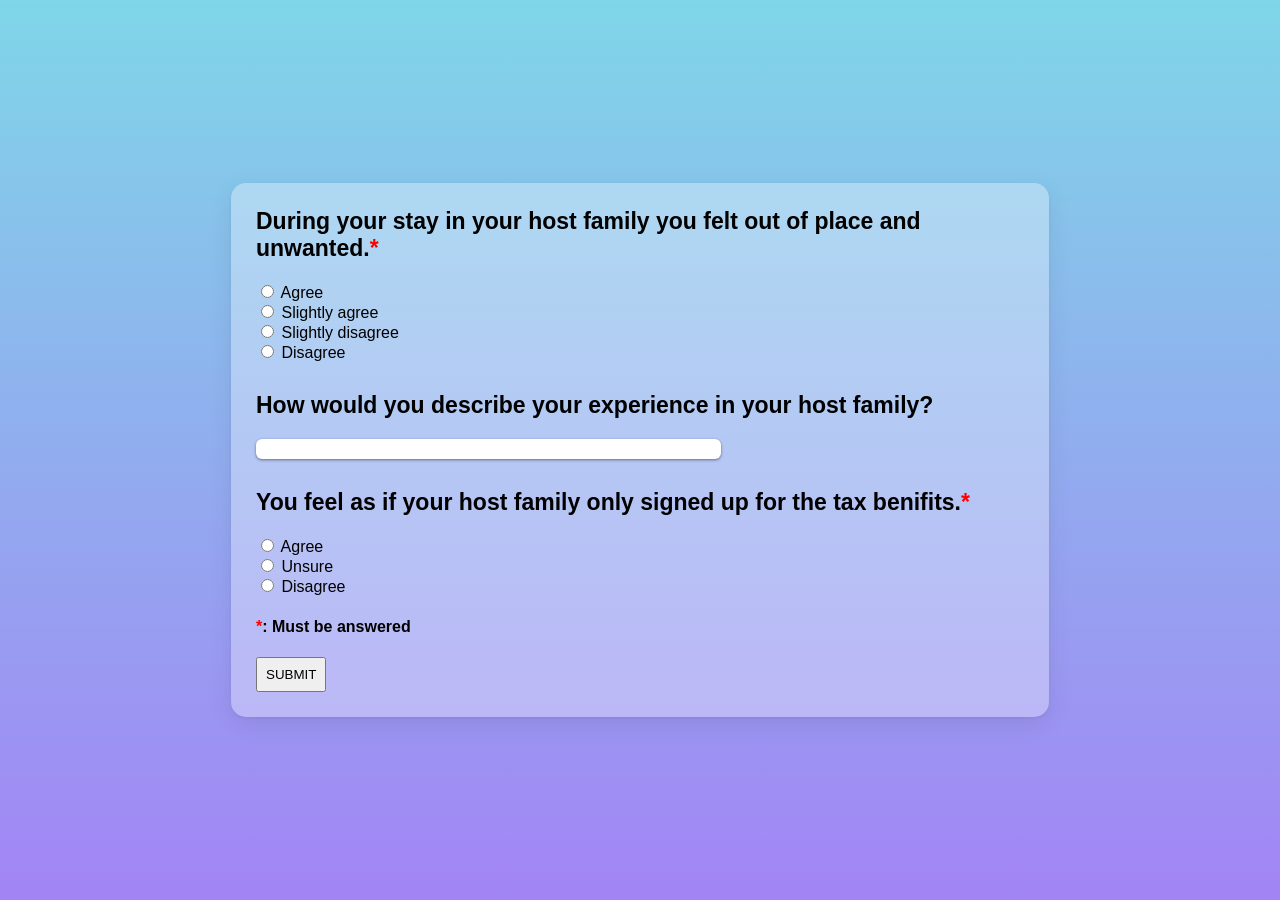
<file: html/EAGLE_ODYLPSurvey.html>
<!DOCTYPE html>
<html style="height: 100%;">
<head>
	<meta charset="utf-8">
	<meta name="viewport" content="width=device-width, initial-scale=1">
	<link rel="stylesheet" type="text/css" href="../style.css">
	<link rel="icon" type="image/png" href="../img/logo.png">
	<title>ODYLP EAGLE Host Family Survey</title>
</head>
<body class="surveyBody">
	<form class="questBody" style="align-items: flex-start; justify-content: center; flex-direction: column;">
		<h1 style="margin-top: 0px;" class="label">During your stay in your host family you felt out of place and unwanted.<span class="red">*</span></h1>
		<label class="choice">
			<input type="radio" name="question1" value="A">
			<span>Agree</span>
		</label>

		<label class="choice">
			<input type="radio" name="question1" value="B">
			<span>Slightly agree</span>
		</label>

		<label class="choice">
			<input type="radio" name="question1" value="C">
			<span>Slightly disagree</span>
		</label>

		<label class="choice">
			<input type="radio" name="question1" value="D">
			<span>Disagree</span>
		</label>

		<h1 class="label">How would you describe your experience in your host family?</h1>
		<input class="textInput" type="text" name="games">

		<h1 class="label">You feel as if your host family only signed up for the tax benifits.<span class="red">*</span></h1>

		<label class="choice">
			<input type="radio" name="question2" value="A">
			<span>Agree</span>
		</label>

		<label class="choice">
			<input type="radio" name="question2" value="B">
			<span>Unsure</span>
		</label>

		<label class="choice">
			<input type="radio" name="question2" value="C">
			<span>Disagree</span>
		</label>

		<h4><span class="red">*</span>: Must be answered</h4>

		<button style="padding: 8px; font-family: 'Play', sans-serif;" class="btn">Submit</button>
	</form>
</body>
</html>
</file>
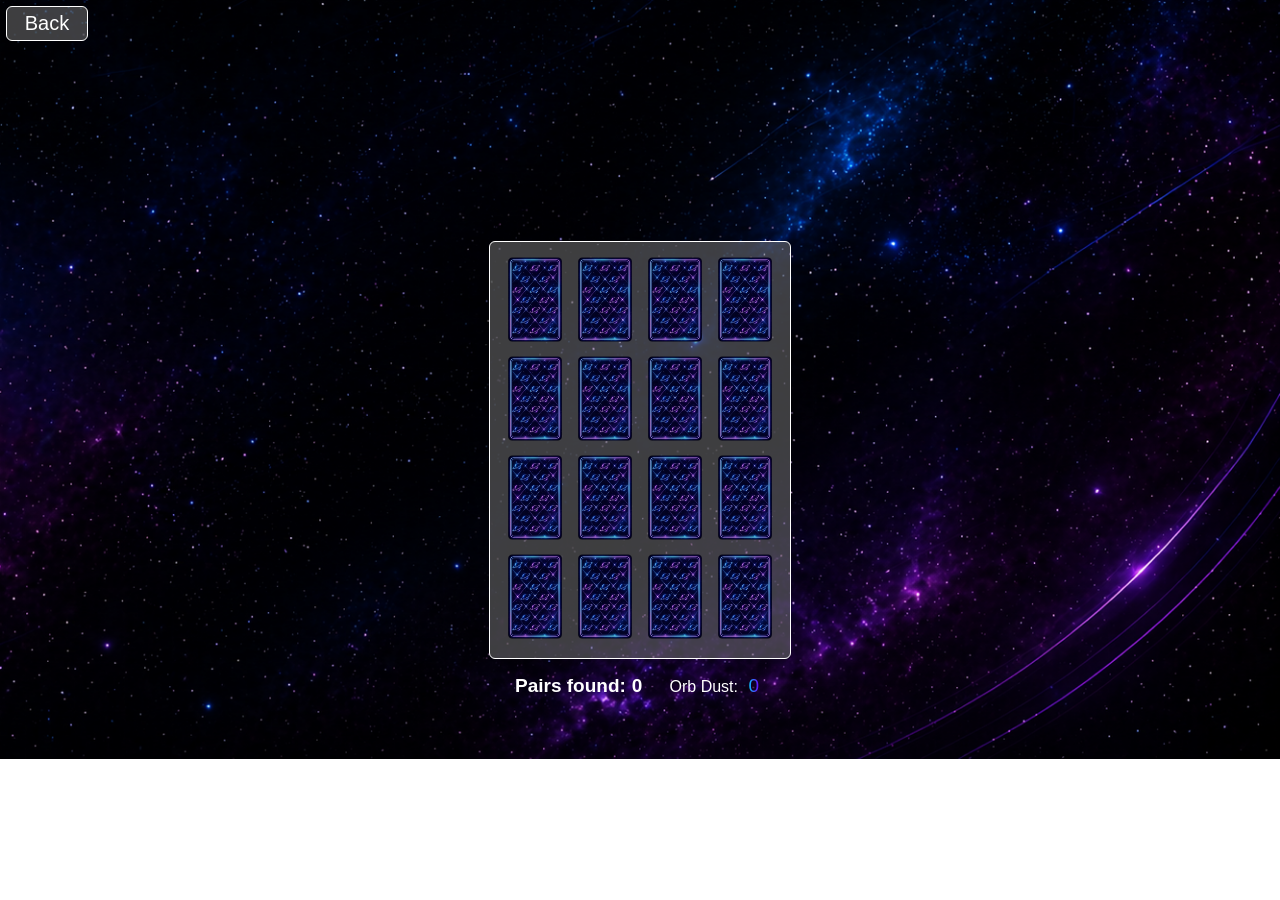
<file: html/memoryGame.html>
<!DOCTYPE html>
<html style="height: 100%;">
<head>
	<meta charset="utf-8">
	<meta name="viewport" content="width=device-width, initial-scale=1">
	<link rel="stylesheet" type="text/css" href="../style.css">
	<link rel="icon" type="image/png" href="../img/logo.png">
	<title>Memory Game</title>
</head>
<body style="height: 100%; background-image: url(../img/memGameBackground.png); background-repeat: no-repeat; background-size: 100%;">
	<header style="height: 6%;">
		<div class="backButton">
			<a href="quests.html">Back</a>
		</div>
	</header>

	<div class="game">
		<div class="cards">
			<div class="card">
				<img class="cardImage" src="../img/card.png">
			</div>

			<div class="card">
				<img class="cardImage" src="../img/card.png">
			</div>

			<div class="card">
				<img class="cardImage" src="../img/card.png">
			</div>

			<div class="card">
				<img class="cardImage" src="../img/card.png">
			</div>

			<div class="card">
				<img class="cardImage" src="../img/card.png">
			</div>

			<div class="card">
				<img class="cardImage" src="../img/card.png">
			</div>

			<div class="card">
				<img class="cardImage" src="../img/card.png">
			</div>

			<div class="card">
				<img class="cardImage" src="../img/card.png">
			</div>

			<div class="card">
				<img class="cardImage" src="../img/card.png">
			</div>

			<div class="card">
				<img class="cardImage" src="../img/card.png">
			</div>

			<div class="card">
				<img class="cardImage" src="../img/card.png">
			</div>

			<div class="card">
				<img class="cardImage" src="../img/card.png">
			</div>

			<div class="card">
				<img class="cardImage" src="../img/card.png">
			</div>

			<div class="card">
				<img class="cardImage" src="../img/card.png">
			</div>

			<div class="card">
				<img class="cardImage" src="../img/card.png">
			</div>

			<div class="card">
				<img class="cardImage" src="../img/card.png">
			</div>
		</div>

		<div class="map">
			<h1 id="pairsFoundTracker">Pairs found:<span>0</span></h1>
			<p id="orb-dust" class="text-white mb-0 fs-5 font-orbitron">Orb Dust: <span style="font-size: 19px;" id="orb-amount" class="text-gradient fs-5">0</span></p>
		</div>
	</div>

	<script>
		// memory game

		// Select Elements

		const cards = document.querySelectorAll(".card");
		const scoreDisplay = document.querySelector(".map span");

		// Game State

		let firstCard = null;
		let secondCard = null;
		let lockBoard = false;
		let pairsFound = 0;
		const maxOrbsReward = 100;
		const maxPairsFound = 8;

		// Create Paira

		const images = [
			"img1.png",
			"img2.png",
			"img3.png",
			"img4.png",
			"img5.png",
			"img6.png",
			"img7.png",
			"img8.png",
		];

		// duplicate array -> pairs
		const gameImages = [...images, ...images];

		// shuffle
		gameImages.sort(() => Math.random() - 0.5);

		// ASSIGN IMAGES TO CARDS

		cards.forEach((card, index) => {
		const img = card.querySelector("img");

		// card back image (default)
		img.src = "../img/card.png";

		// store hidden image
		card.dataset.image = "../img/" + gameImages[index];

		// click listener
		card.addEventListener("click", flipCard);
		});

		// Flip card

		function flipCard() {
		if (lockBoard) return;
		if (this === firstCard) return;

		const img = this.querySelector("img");

		// show real image
		img.src = this.dataset.image;

		if (!firstCard) {
			firstCard = this;
			return;
		}

		secondCard = this;
		lockBoard = true;

		checkMatch();
		}

		// Check Match

		function checkMatch() {
		const isMatch = firstCard.dataset.image === secondCard.dataset.image;

		if (isMatch) {
			disableCards();
		} else {
			unflipCards();
		}
		}

		// Match Found

		function disableCards() {
		firstCard.removeEventListener("click", flipCard);
		secondCard.removeEventListener("click", flipCard);

		pairsFound++;
		scoreDisplay.textContent = pairsFound;
		rewardOrbs();

		resetBoard();
		}

		// Not Matched

		function unflipCards() {
		setTimeout(() => {
			firstCard.querySelector("img").src = "../img/card.png";
			secondCard.querySelector("img").src = "../img/card.png";

			resetBoard();
		}, 800);
		}

		// Reset Turn

		function resetBoard() {
			firstCard = null;
			secondCard = null;
			lockBoard = false;
		}

		function rewardOrbs() {
		if (pairsFound == maxPairsFound) {
			let orbDust = parseInt(localStorage.getItem("orbDust")) || 0;
			orbDust += maxOrbsReward;
			localStorage.setItem("orbDust", orbDust);
			if (document.getElementById("orb-amount")) {
			document.getElementById("orb-amount").textContent = orbDust;
			}
			alert(`You have earned ${maxOrbsReward} Orb Dusts!`);
		}
		}
	</script>
</body>
</html>
</file>
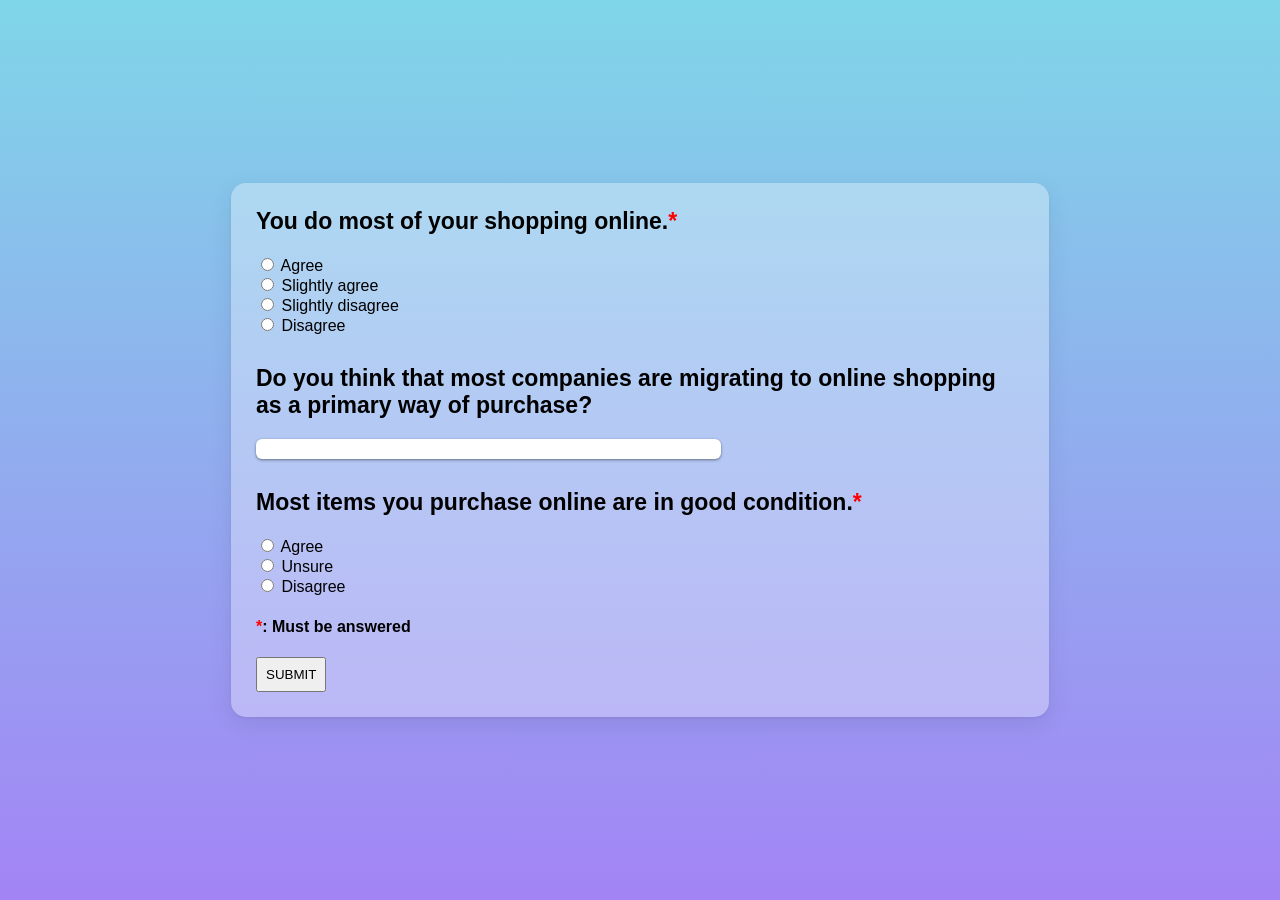
<file: html/Online-ShoppingSurvey.html>
<!DOCTYPE html>
<html style="height: 100%;">
<head>
	<meta charset="utf-8">
	<meta name="viewport" content="width=device-width, initial-scale=1">
	<link rel="stylesheet" type="text/css" href="../style.css">
	<link rel="icon" type="image/png" href="../img/logo.png">
	<title>Online Shopping Survey</title>
</head>
<body class="surveyBody">
	<form class="questBody" style="align-items: flex-start; justify-content: center; flex-direction: column;">
		<h1 style="margin-top: 0px;" class="label">You do most of your shopping online.<span class="red">*</span></h1>
		<label class="choice">
			<input type="radio" name="question1" value="A">
			<span>Agree</span>
		</label>

		<label class="choice">
			<input type="radio" name="question1" value="B">
			<span>Slightly agree</span>
		</label>

		<label class="choice">
			<input type="radio" name="question1" value="C">
			<span>Slightly disagree</span>
		</label>

		<label class="choice">
			<input type="radio" name="question1" value="D">
			<span>Disagree</span>
		</label>

		<h1 class="label">Do you think that most companies are migrating to online shopping as a primary way of purchase?</h1>
		<input class="textInput" type="text" name="games">

		<h1 class="label">Most items you purchase online are in good condition.<span class="red">*</span></h1>

		<label class="choice">
			<input type="radio" name="question2" value="A">
			<span>Agree</span>
		</label>

		<label class="choice">
			<input type="radio" name="question2" value="B">
			<span>Unsure</span>
		</label>

		<label class="choice">
			<input type="radio" name="question2" value="C">
			<span>Disagree</span>
		</label>

		<h4><span class="red">*</span>: Must be answered</h4>

		<button style="padding: 8px; font-family: 'Play', sans-serif;" class="btn">Submit</button>
	</form>
</body>
</html>
</file>
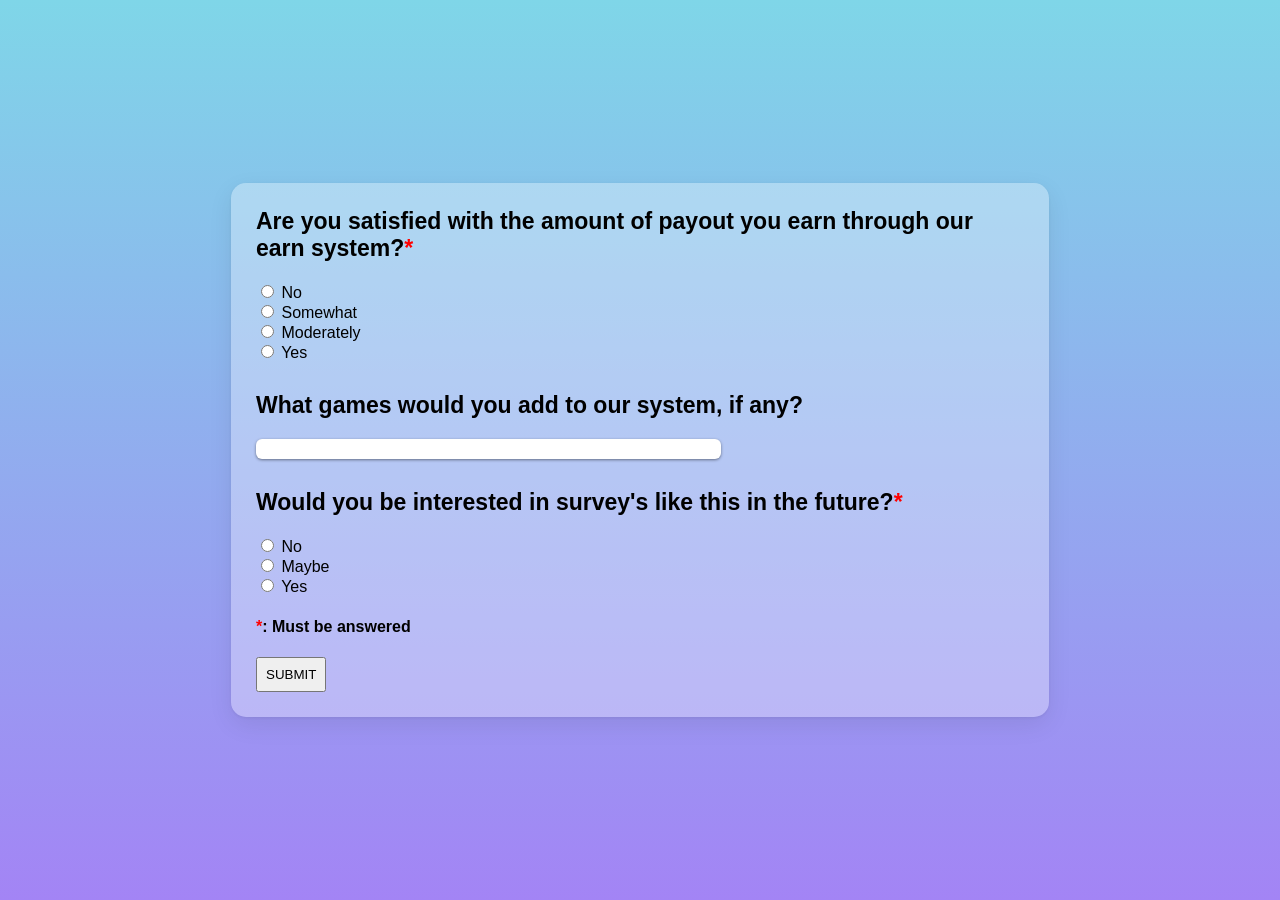
<file: html/Orbytra-Survey.html>
<!DOCTYPE html>
<html style="height: 100%;">
<head>
	<meta charset="utf-8">
	<meta name="viewport" content="width=device-width, initial-scale=1">
	<link rel="stylesheet" type="text/css" href="../style.css">
	<link rel="icon" type="image/png" href="../img/logo.png">
	<title>Orbytra Survey</title>
</head>
<body class="surveyBody">
	<form class="questBody" style="align-items: flex-start; justify-content: center; flex-direction: column;">
		<h1 style="margin-top: 0px;" class="label">Are you satisfied with the amount of payout you earn through our earn system?<span class="red">*</span></h1>
		<label class="choice">
			<input type="radio" name="question1" value="A">
			<span>No</span>
		</label>

		<label class="choice">
			<input type="radio" name="question1" value="B">
			<span>Somewhat</span>
		</label>

		<label class="choice">
			<input type="radio" name="question1" value="C">
			<span>Moderately</span>
		</label>

		<label class="choice">
			<input type="radio" name="question1" value="D">
			<span>Yes</span>
		</label>

		<h1 class="label">What games would you add to our system, if any?</h1>
		<input class="textInput" type="text" name="games">

		<h1 class="label">Would you be interested in survey's like this in the future?<span class="red">*</span></h1>

		<label class="choice">
			<input type="radio" name="question2" value="A">
			<span>No</span>
		</label>

		<label class="choice">
			<input type="radio" name="question2" value="B">
			<span>Maybe</span>
		</label>

		<label class="choice">
			<input type="radio" name="question2" value="C">
			<span>Yes</span>
		</label>

		<h4><span class="red">*</span>: Must be answered</h4>

		<button style="padding: 8px; font-family: 'Play', sans-serif;" class="btn">Submit</button>
	</form>
</body>
</html>
</file>
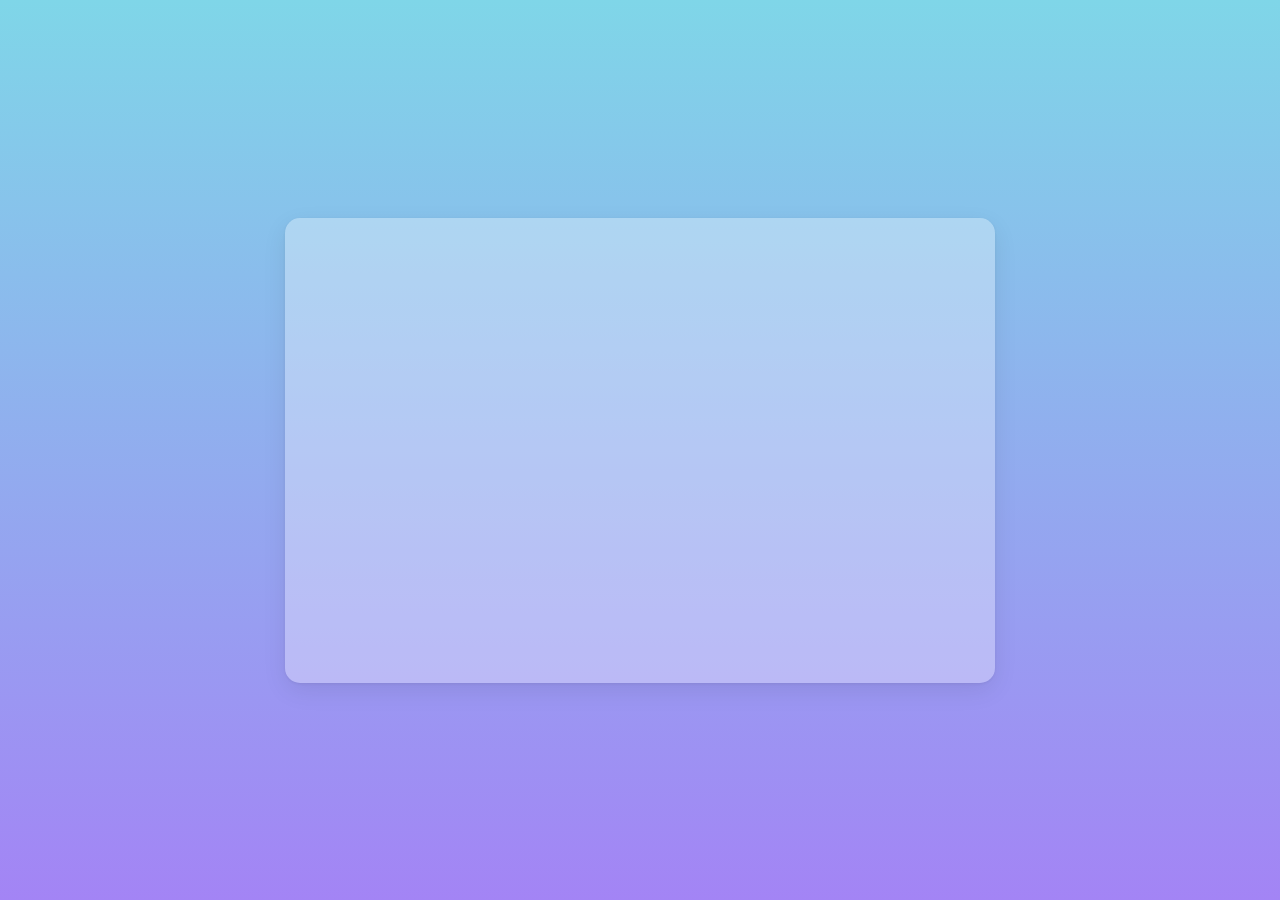
<file: html/Orbytra-Video1.html>
<!DOCTYPE html>
<html style="height: 100%;">
<head>
	<meta charset="utf-8">
	<meta name="viewport" content="width=device-width, initial-scale=1">
	<link rel="stylesheet" type="text/css" href="../style.css">
	<link rel="icon" type="image/png" href="../img/logo.png">
	<title>Jail Break Riddle - TedEd</title>
</head>
<body class="surveyBody">
	<div class="questBody" style="width: fit-content;">
		<iframe width="660" height="415" id="video" data-reward-id="orbytra-video-1" data-reward-amount="75" src="https://www.youtube-nocookie.com/embed/9uZ-jeZS8d0?si=axGYrKmixVGBuAaW" title="YouTube video player" frameborder="0" allow="accelerometer; autoplay; clipboard-write; encrypted-media; gyroscope; picture-in-picture; web-share" referrerpolicy="strict-origin-when-cross-origin" allowfullscreen></iframe>
	</div>
	<script src="../JS/videoReward.js"></script>
</body>
</html>
</file>
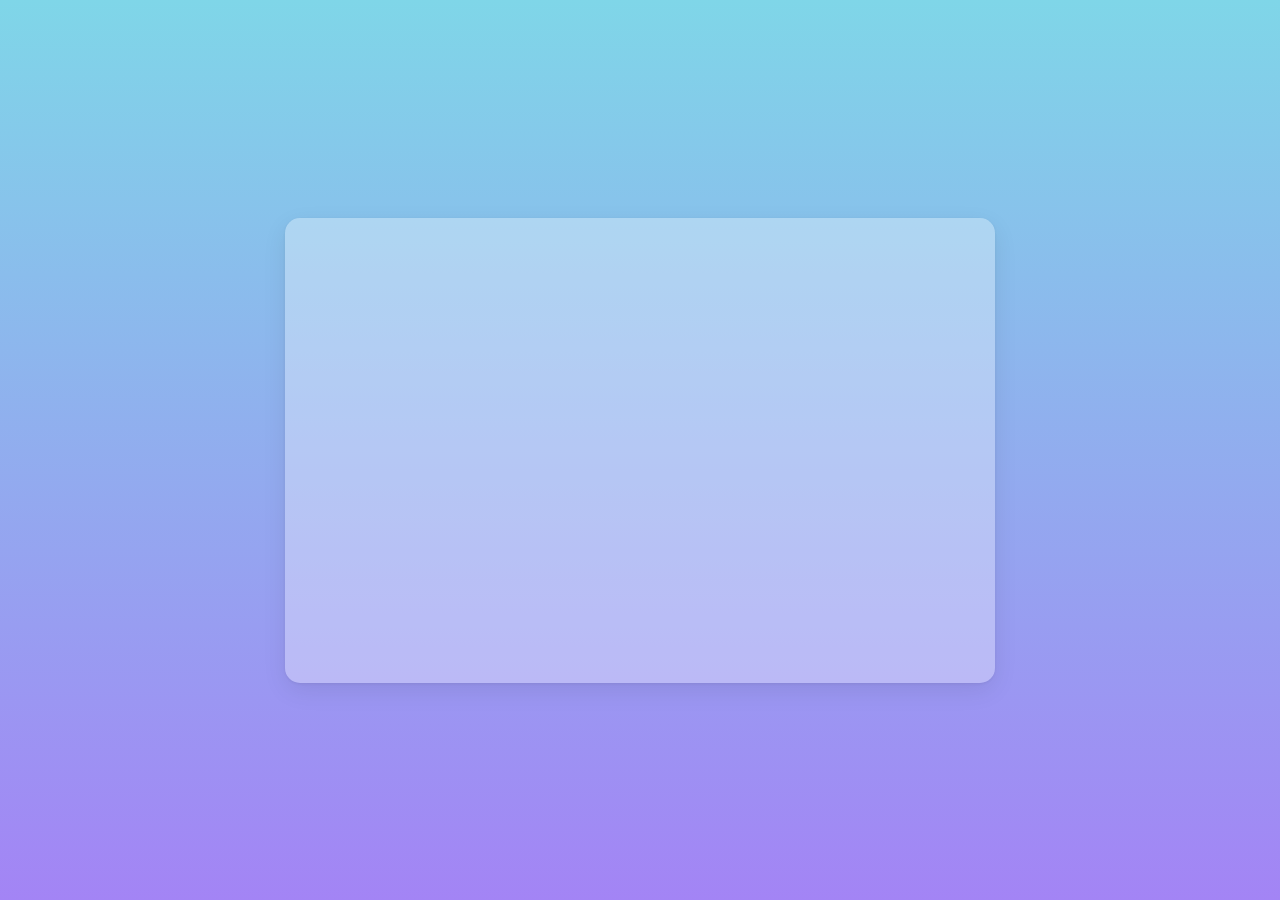
<file: html/Orbytra-Video2.html>
<!DOCTYPE html>
<html style="height: 100%;">
<head>
	<meta charset="utf-8">
	<meta name="viewport" content="width=device-width, initial-scale=1">
	<link rel="stylesheet" type="text/css" href="../style.css">
	<link rel="icon" type="image/png" href="../img/logo.png">
	<title>The science to Spice - TedEd</title>
</head>
<body class="surveyBody">
	<div class="questBody" style="width: fit-content;">
		<iframe width="660" height="415" id="video" data-reward-id="orbytra-video-2" data-reward-amount="75" src="https://www.youtube.com/embed/qD0_yWgifDM?si=wSDzhVtHaFXAF9dx" title="YouTube video player" frameborder="0" allow="accelerometer; autoplay; clipboard-write; encrypted-media; gyroscope; picture-in-picture; web-share" referrerpolicy="strict-origin-when-cross-origin" allowfullscreen></iframe>
	</div>
	<script src="../JS/videoReward.js"></script>
</body>
</html>
</file>
<file: style.css>
/* GLOBAL SETTINGS */
body {
    font-family: 'Orbitron', sans-serif !important;
    margin: 0;
    overflow-x: hidden;
    background-color: #ffffff;
}

.font-play { font-family: 'Play', sans-serif; }
.font-monda { font-family: 'Monda', sans-serif; }
.font-orbitron { font-family: 'Orbitron', sans-serif; }

/* NAVBAR */
.navbar-custom {
    background: rgba(2, 2, 5, 0.95) !important;
    backdrop-filter: blur(15px);
    border-bottom: 1px solid rgba(255, 255, 255, 0.1);
    z-index: 1050;
}

.text-gradient {
    background: linear-gradient(90deg, #00D1FF, #7000FF);
    -webkit-background-clip: text;
    -webkit-text-fill-color: transparent;
    background-clip: text;
}

/* HERO SECTION */
.hero-parallax {
    background: linear-gradient(rgba(0,0,0,0.6), rgba(0,0,0,0.6)), url('img/backgroundL.png');
    background-attachment: fixed;
    background-position: center;
    background-size: cover;
    height: 100vh;
    min-height: 700px;
    display: flex;
    align-items: center; /* This keeps text and image centered vertically */
    padding-top: 80px; 
}

.hero-dashboard-img {
    max-width: 100%;
    filter: drop-shadow(0 20px 50px rgba(0, 209, 255, 0.4));
    border-radius: 20px;
}

/* BUTTONS */
.btn {
    font-family: 'Orbitron', sans-serif !important;
    text-transform: uppercase;
    transition: all 0.3s ease;
}

.btn-gradient {
    background: linear-gradient(90deg, #7000FF, #00D1FF) !important;
    border: none !important;
    color: white !important;
    box-shadow: 0 4px 15px rgba(112, 0, 255, 0.3);
}

.btn-gradient:hover {
    transform: scale(1.05);
    box-shadow: 0 6px 20px rgba(0, 209, 255, 0.5);
    color: white !important;
}

.btn-glass {
    background: rgba(255, 255, 255, 0.1) !important;
    border: 1px solid rgba(255, 255, 255, 0.3) !important;
    color: white !important;
    backdrop-filter: blur(10px);
    border-radius: 10px;
}

.btn-glass:hover {
    background: rgba(0, 209, 255, 0.2) !important;
    border-color: #00D1FF !important;
    color: #00D1FF !important;
}

/* CARDS */
.card-custom {
    background-color: #882bd9;
    color: white;
    border-radius: 15px;
    padding: 2rem;
    box-shadow: 0 10px 30px rgba(0,0,0,0.2);
    transition: 0.3s;
}

.card-custom:hover {
    transform: translateY(-10px);
}

.shadow-parallax {
    box-shadow: 0 20px 40px rgba(0,0,0,0.3);
    border-radius: 20px;
}

/* RESPONSIVE BORDERS FOR FOOTER */
@media (min-width: 768px) {
    .border-md-start { border-left: 1px solid rgba(255,255,255,0.1) !important; }
    .border-md-end { border-right: 1px solid rgba(255,255,255,0.1) !important; }
}

/* Layout Spacing */
.about-top-spacing {
    padding-top: 120px;
}

/* Section 2: Parallax with Rounded Borders as per sketch */
.parallax-box {
    background-image: linear-gradient(rgba(0,0,0,0.7), rgba(0,0,0,0.7)), url('img/backgroundL.png');
    background-attachment: fixed;
    background-position: center;
    background-size: cover;
    height: 450px;
    border-radius: 40px; /* The rounded border from your sketch */
    box-shadow: 0 15px 40px rgba(0, 0, 0, 0.4);
    overflow: hidden;
}

.max-w-700 {
    max-width: 700px;
}

/* Section 3: Showcase Cards */
.showcase-card {
    background: #ffffff;
    border-radius: 20px;
    border: 1px solid rgba(0,0,0,0.05);
    box-shadow: 0 10px 25px rgba(0,0,0,0.05);
    transition: transform 0.3s ease;
    text-align: center;
}

.showcase-card:hover {
    transform: translateY(-10px);
    border-color: #00D1FF;
}

.user-photo {
    width: 80px;
    height: 80px;
    border-radius: 50%;
    margin: 0 auto;
    background-size: cover;
    background-position: center;
    border: 3px solid #7000FF;
}

/* Ensure navbar style carries over */
.navbar-custom {
    background: rgba(2, 2, 5, 0.95) !important;
    backdrop-filter: blur(12px);
}

/* Gamer Feedback Card Enhancements */
.border-glow {
    border: 1px solid rgba(0, 209, 255, 0.1) !important;
    background: #ffffff !important;
}

.border-glow:hover {
    box-shadow: 0 0 20px rgba(0, 209, 255, 0.2) !important;
    border-color: #00D1FF !important;
}

/* User Avatar Shadows */
.shadow-cyan {
    border: 3px solid #00D1FF !important;
    box-shadow: 0 0 10px rgba(0, 209, 255, 0.5);
}

.shadow-purple {
    border: 3px solid #7000FF !important;
    box-shadow: 0 0 10px rgba(112, 0, 255, 0.5);
}

/* Star Rating Icons */
.bi-star-fill {
    font-size: 0.9rem;
    margin: 0 1px;
}

.questBody {
    width: 60%;
    background-color: rgba(255, 255, 255, 0.32);
    border-radius: 15px;
    box-shadow:
        0 1px 3px rgba(0,0,0,0.06),
        0 8px 24px rgba(0,0,0,0.08);
    padding: 25px;

    display: flex;
    align-items: center;
    justify-content: center;
}

.quest-card .card-img-top {
    width: 100%;
    height: 220px;
    object-fit: contain;
    background-color: #f8f9fa;
}

/* Shop cards */
.shop-grid {
    align-items: stretch;
}

.shop-card {
    width: 100%;
    min-height: 350px;
    transition: transform 0.25s ease, box-shadow 0.25s ease;
}

.shop-card:hover {
    transform: translateY(-6px);
    box-shadow: 0 12px 28px rgba(0,0,0,0.12) !important;
}

.shop-card-img {
    display: block;
    width: 100%;
    max-width: 185px;
    height: 150px;
    object-fit: contain;
}

.label {
    font-size: 23px;
    margin: 30px 0 20px 0;
}

.red {
    color: red;
}

.textInput {
    width: 60%;
    height: 18px;
    border: none;
    border-radius: 6px;
    outline: none;

    box-shadow: 0 1px 3px rgba(0,0,0,0.45);
}

.surveyBody {
    height: 100%;
    display: flex;
    justify-content: center;
    align-items: center;
    background: linear-gradient(180deg, #7FD6E8, #A384F5);
    justify-content: center;
    align-items: center;
    background: linear-gradient(180deg, #7FD6E8, #A384F5)
}

/* memory game*/

.game {
    display: flex;
    flex-direction: column;
    justify-content: center;
    align-items: center;
    height: 94%;
}

.map {
    display: flex;
    flex-direction: row;
    justify-items: center;
    align-items: center;
    justify-content: space-between;
    color: white;
    width: 250px;
}

.map h1 {
    font-size: 19px;
}

.map span {
    font-size: 19px;
    margin: 6px;
}

.cards {
    display: grid;
    grid-template-columns: auto auto auto auto;
    justify-items: start;
    margin: 0 auto;
    background-color: rgba(125, 125, 125, 0.5);
    border: 1px solid white;
    border-radius: 6px;
    padding: 10px;
}

.cards .card {
    width: fit-content;
    height: fit-content;
    margin: 5px;
}

.cardImage {
    width: 60px;
    height: 85px;
    object-fit: contain;
    pointer-events: none;
}

.backButton {
    height: fit-content;
    display: flex;
    flex-direction: row;
    align-items: center;
}

.backButton a {
    text-decoration: none;
    color: white;
    font-size: 20px;
    margin: 6px;
    padding: 5px;
    width: 70px;
    text-align: center;
    background-color: rgba(125, 125, 125, 0.5);
    border: 1px solid white;
    border-radius: 6px;
}
</file>
